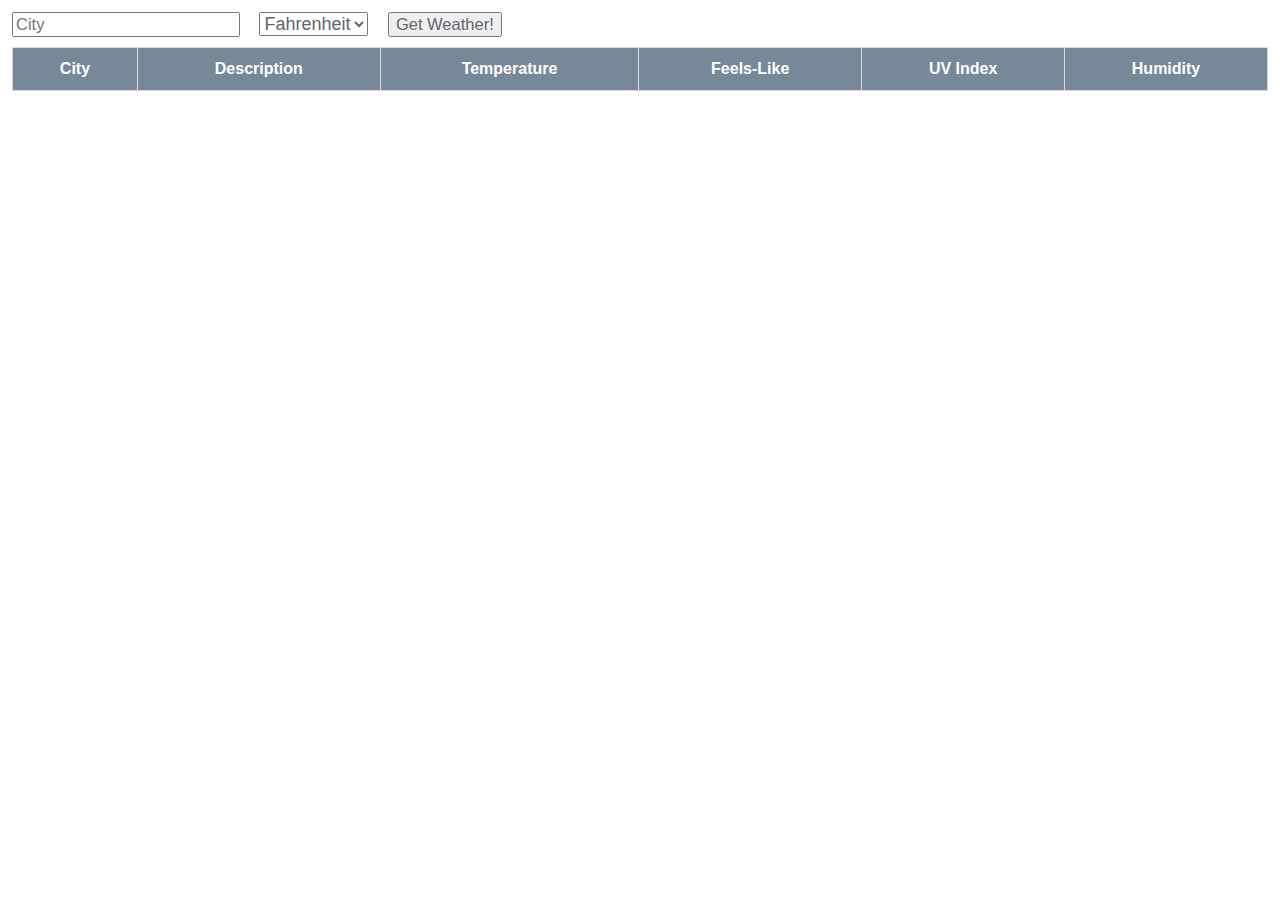
<file: index.html>
<!DOCTYPE html>
<html lang="en">
<head>
    <meta charset="UTF-8">
    <meta http-equiv="X-UA-Compatible" content="IE=edge">
    <meta name="viewport" content="width=device-width, initial-scale=1.0">
    <title>R4</title>
    <link rel="stylesheet" href="./r4.css">
    <link rel="icon" href="./img/favicon.ico" type="image/x-icon">  
</head>
<body>
   <div class="container">
        <input type="text" id="search" placeholder="City">
        <select name="" id="units">
            <option value="F">Fahrenheit</option>
            <option value="M">Celcius</option>
        </select>
        <button onclick='getweather()'>Get Weather!</button><br>
    </div>
    <div id="output">
        <table id ='table' class='table'>
            <thead id='thead'>
                <th>City</th><th>Description</th><th>Temperature</th><th>Feels-Like</th><th>UV Index</th><th>Humidity</th>
            </thead>
        <tbody id="tbody">

        </tbody>

        </table>

    </div>

    <script src="./r4.js"></script>   
</body>
</html>
</file>
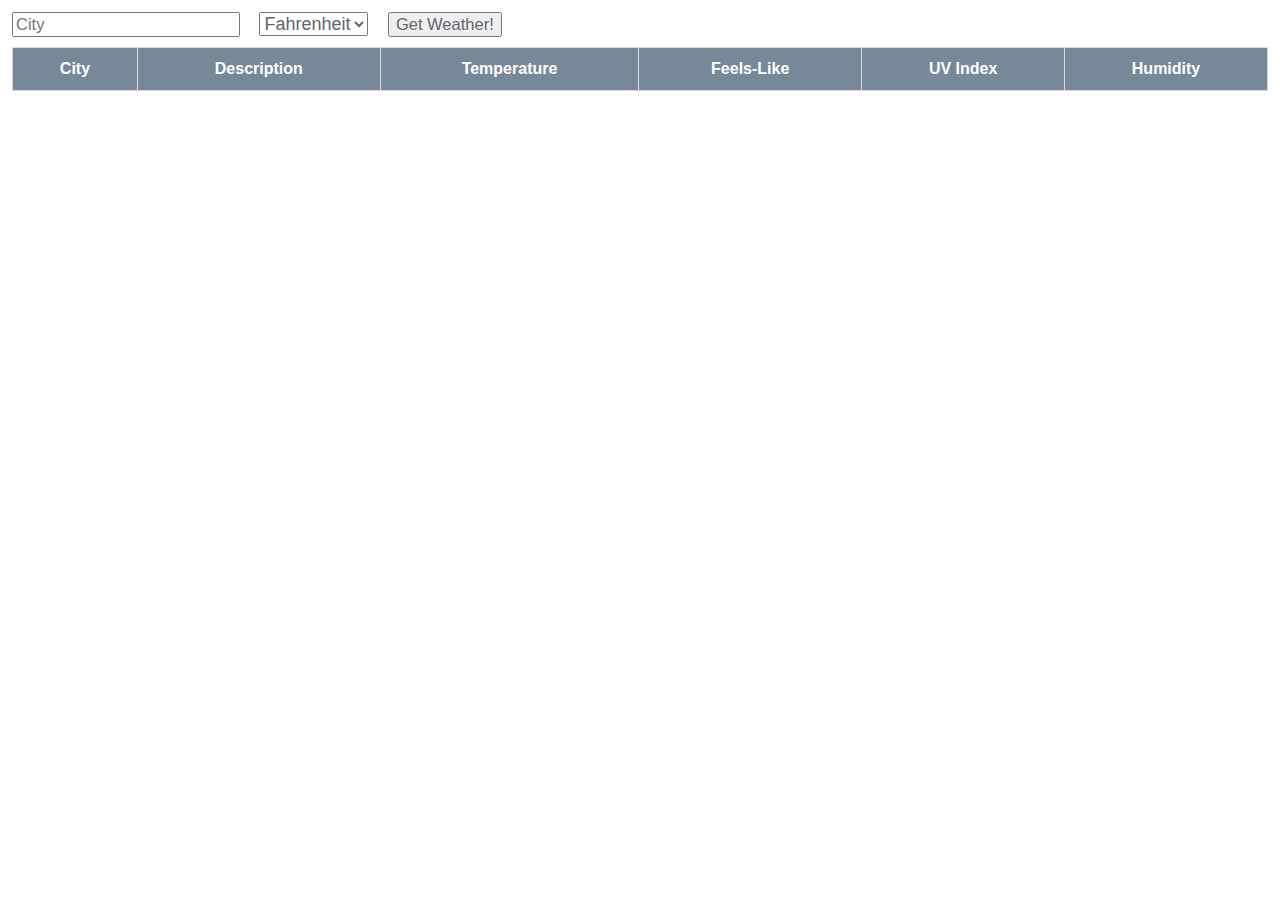
<file: r4.html>
<!DOCTYPE html>
<html lang="en">
<head>
    <meta charset="UTF-8">
    <meta http-equiv="X-UA-Compatible" content="IE=edge">
    <meta name="viewport" content="width=device-width, initial-scale=1.0">
    <title>R4</title>
    <link rel="stylesheet" href="./r4.css">
    <link rel="icon" href="./img/favicon.ico" type="image/x-icon">  
</head>
<body>
   <div class="container">
        <input type="text" id="search" placeholder="City">
        <select name="" id="units">
            <option value="F">Fahrenheit</option>
            <option value="M">Celcius</option>
        </select>
        <button onclick='getweather()'>Get Weather!</button><br>
    </div>
    <div id="output">
        <table id ='table' class='table'>
            <thead id='thead'>
                <th>City</th><th>Description</th><th>Temperature</th><th>Feels-Like</th><th>UV Index</th><th>Humidity</th>
            </thead>
        <tbody id="tbody">

        </tbody>

        </table>

    </div>

    <script src="./r4.js"></script>   
</body>
</html>
</file>
<file: r4.css>
body{
    margin: 0;
    padding: 12px;
    font-family: 'Open Sans', 'Helvetica Neue', 'Segoe UI', 'Calibri', 'Arial', sans-serif;
}

*{
    box-sizing: border-box;
}

.table {
    width: 100%;
    border-collapse: collapse;
}

.table td, .table th{
    padding: 12px 15px;
    border: 1px solid#ddd;
    text-align: center;
    font-size: 16px;

}

.table th{
    background-color: lightslategray;
    color: white;

}

tbody tr:nth-child(even){
    background-color: #f5f5f5;

}

.table tr:hover{

    background-color: lightslategray;
    color: white;
}

.container{
    
    margin-bottom: 10px;
    

}
input{
    font-family: 'Open Sans', 'Helvetica Neue', 'Segoe UI', 'Calibri', 'Arial', sans-serif;
    font-size: 16.5px;
    color: #60666d;
    margin-right: 15px;
}

select{
    margin-right: 15px;
    position: relative;
    font-family: 'Open Sans', 'Helvetica Neue', 'Segoe UI', 'Calibri', 'Arial', sans-serif;
    font-size: 18px;
    color: #60666d;
}
button{

    margin-right: 15px;
    position: relative;
    font-family: 'Open Sans', 'Helvetica Neue', 'Segoe UI', 'Calibri', 'Arial', sans-serif;
    font-size: 16.5px;
    color: #60666d; 
}

@media(max-width: 760px){
    
   
    
    .table  thead{
        display: none;
    }
    .table, .table tbody, .table tr, .table td{
        display: block;
        width: 100%;

    }
    .table tr{
        margin-bottom: 15px;
    }
    .table td{
        text-align: right;
        padding-left: 50%;
        text-align: right;
        position: relative;
    }
    .table td::before{
        content: attr(data-label);
        position: absolute;
        left: 0;
        width: 50%;
        padding-left: 15px;
        font-size: 15px;
        font-weight: bold;
        text-align: left;
    }
}
</file>
